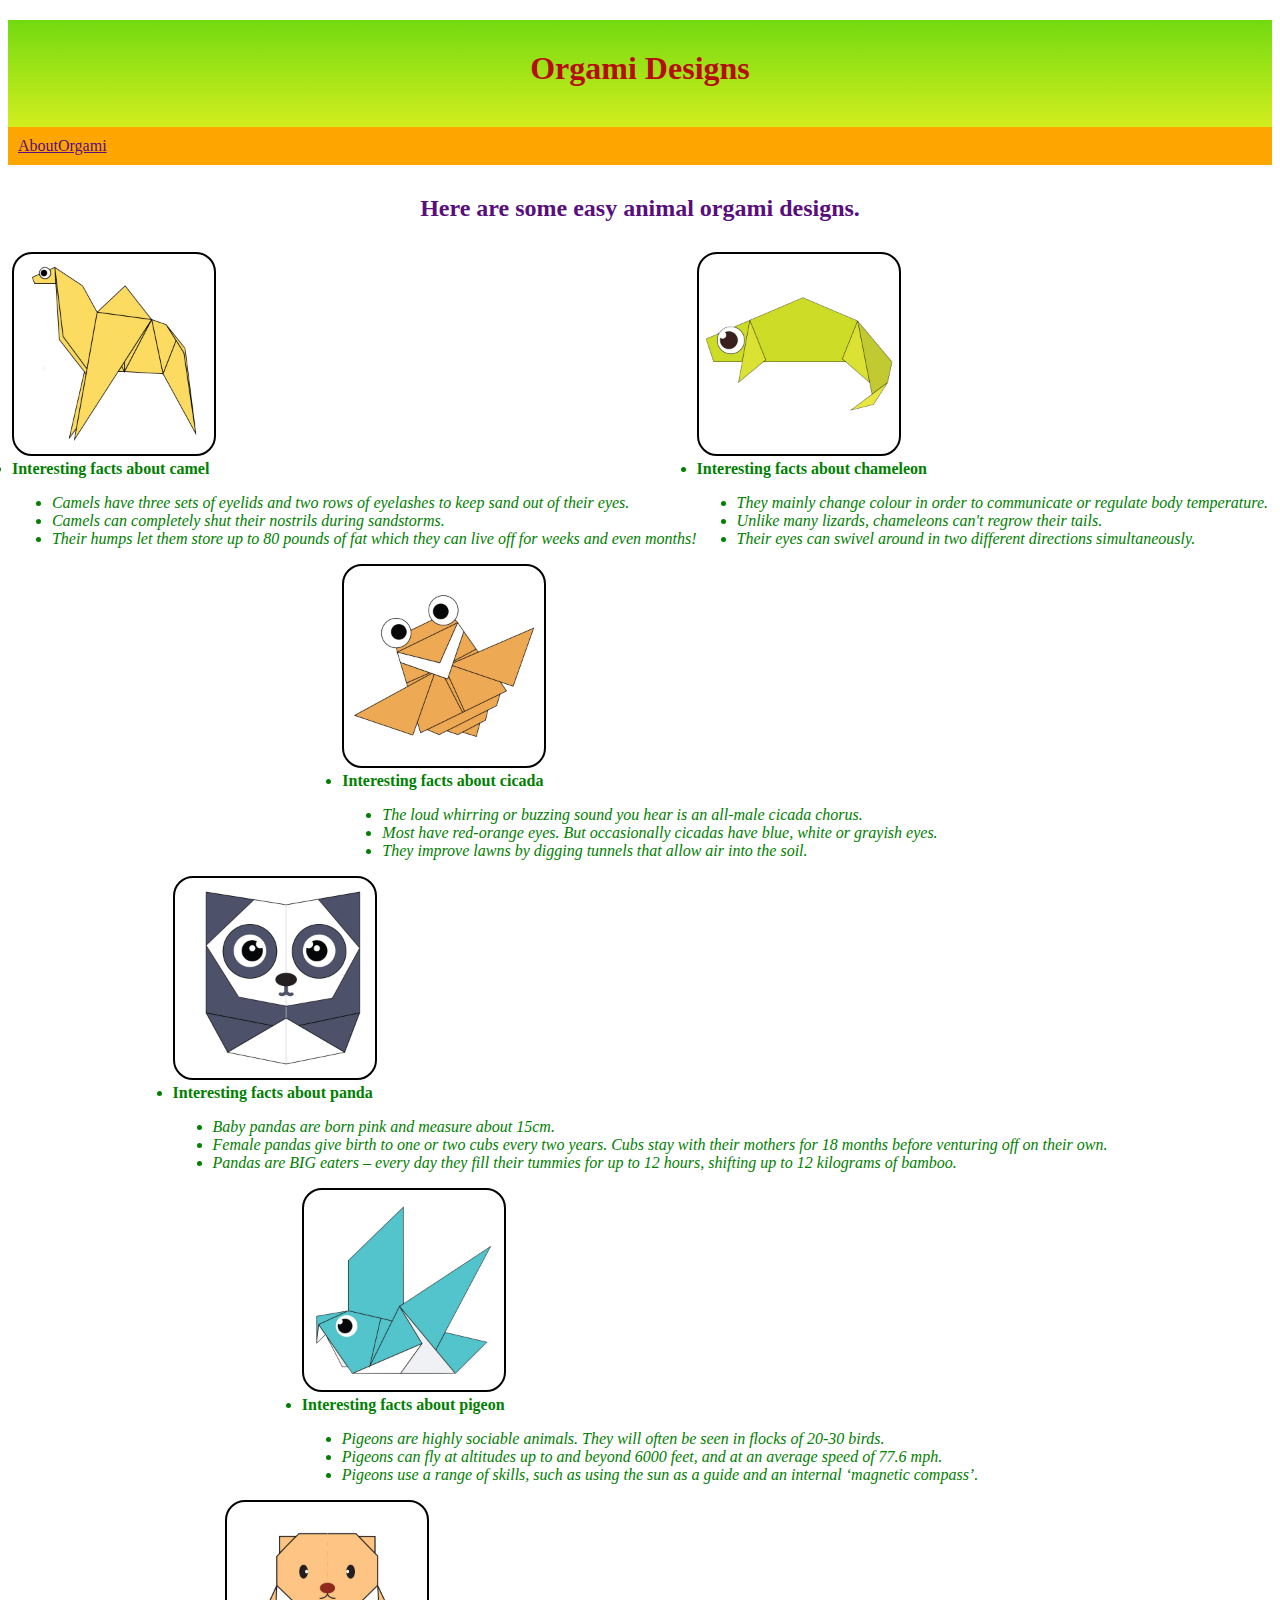
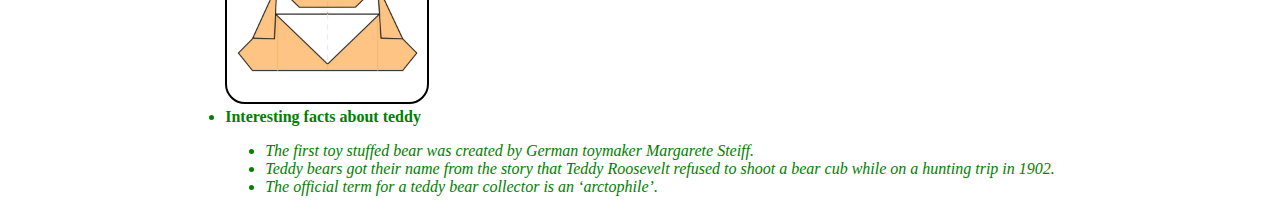
<file: index.html>
<!DOCTYPE HTML>
<html>   
<head>  

    <title>Orgami Designs</title>

    <link rel="stylesheet" type="text/css" href="style.css" />



</head>
<body>
<div class = "header">
    <h1>Orgami Designs</h1>
    <div class = "menu">
    <a href="index.html"></a>
    <a href="aboutorgami.html">AboutOrgami</a>
    
</div>
</div>

    <h2>Here are some easy animal orgami designs.</h2>


<div class = "grid">
    <div class = "item">
    <a href="http://origami.me/camel/"><img src="images/camel.png" width=200 height=200 /></a>
    <p>CAMEL</p>
    <li><b>Interesting facts about camel</b></li>
    <ul>
        <li><i>Camels have three sets of eyelids and two rows of eyelashes to keep sand out of their eyes.</i></li>
        <li><i>Camels can completely shut their nostrils during sandstorms.</i></li>
        <li><i>Their humps let them store up to 80 pounds of fat which they can live off for weeks and even months!</i></li>
    </ul>
    </div>

    <div class = "item">
    <a href="http://origami.me/chameleon/"><img src="images/chameleon.png" width=200 height=200 /></a>
    <p>CHAMELEON</p>
    <li><b>Interesting facts about chameleon</b></li>
    <ul> 
        <li><i>They mainly change colour in order to communicate or regulate body temperature.</i></li>
        <li><i>Unlike many lizards, chameleons can't regrow their tails.</i></li>
        <li><i>Their eyes can swivel around in two different directions simultaneously.</i></li>
    </ul>
    </div>

    <div class = "item">
    <a href="http://origami.me/flying-cicada/"><img src="images/cicada.png" width=200 height=200 /></a>
    <p>CICADA</p>
    <li><b>Interesting facts about cicada</b></li>
    <ul> 
        <li><i>The loud whirring or buzzing sound you hear is an all-male cicada chorus.</i></li>
        <li><i>Most have red-orange eyes. But occasionally cicadas have blue, white or grayish eyes. </i></li>
        <li><i>They improve lawns by digging tunnels that allow air into the soil.</i></li>
    </ul>
    </div>

    <div class = "item">
    <a href="http://origami.me/panda/"><img src="images/panda.png" width=200 height=200 /></a>
    <p>PANDA</p>
    <li><b>Interesting facts about panda</b></li>
    <ul> 
        <li><i>Baby pandas are born pink and measure about 15cm.</i></li>
        <li><i>Female pandas give birth to one or two cubs every two years. Cubs stay with their mothers for 18 months before venturing off on their own.</i></li>
        <li><i> Pandas are BIG eaters – every day they fill their tummies for up to 12 hours, shifting up to 12 kilograms of bamboo.</i></li>
    </ul>
    </div>

    <div class = "item">
    <a href="http://origami.me/pigeon/"><img src="images/pigeon.png" width=200 height=200 /></a>
    <p>PIGEON</p>
    <li><b>Interesting facts about pigeon</b></li>
    <ul> 
        <li><i>Pigeons are highly sociable animals. They will often be seen in flocks of 20-30 birds.</i></li>
        <li><i>Pigeons can fly at altitudes up to and beyond 6000 feet, and at an average speed of 77.6 mph. </i></li>
        <li><i>Pigeons use a range of skills, such as using the sun as a guide and an internal ‘magnetic compass’.</i></li>
    </ul>
    </div>

    <div class = "item">
    <a href="http://origami.me/teddy-bear/"><img src="images/teddy.png" width=200 height=200 /></a>
    <p>TEDDY</p>
    <li><b>Interesting facts about teddy</b></li>
    <ul> 
        <li><i>The first toy stuffed bear was created by German toymaker Margarete Steiff.</i></li>
        <li><i>Teddy bears got their name from the story that Teddy Roosevelt refused to shoot a bear cub while on a hunting trip in 1902.</i></li>
        <li><i>The official term for a teddy bear collector is an ‘arctophile’.</i></li>
    </ul>
    </div>
</div>


</body>



</html>
</file>
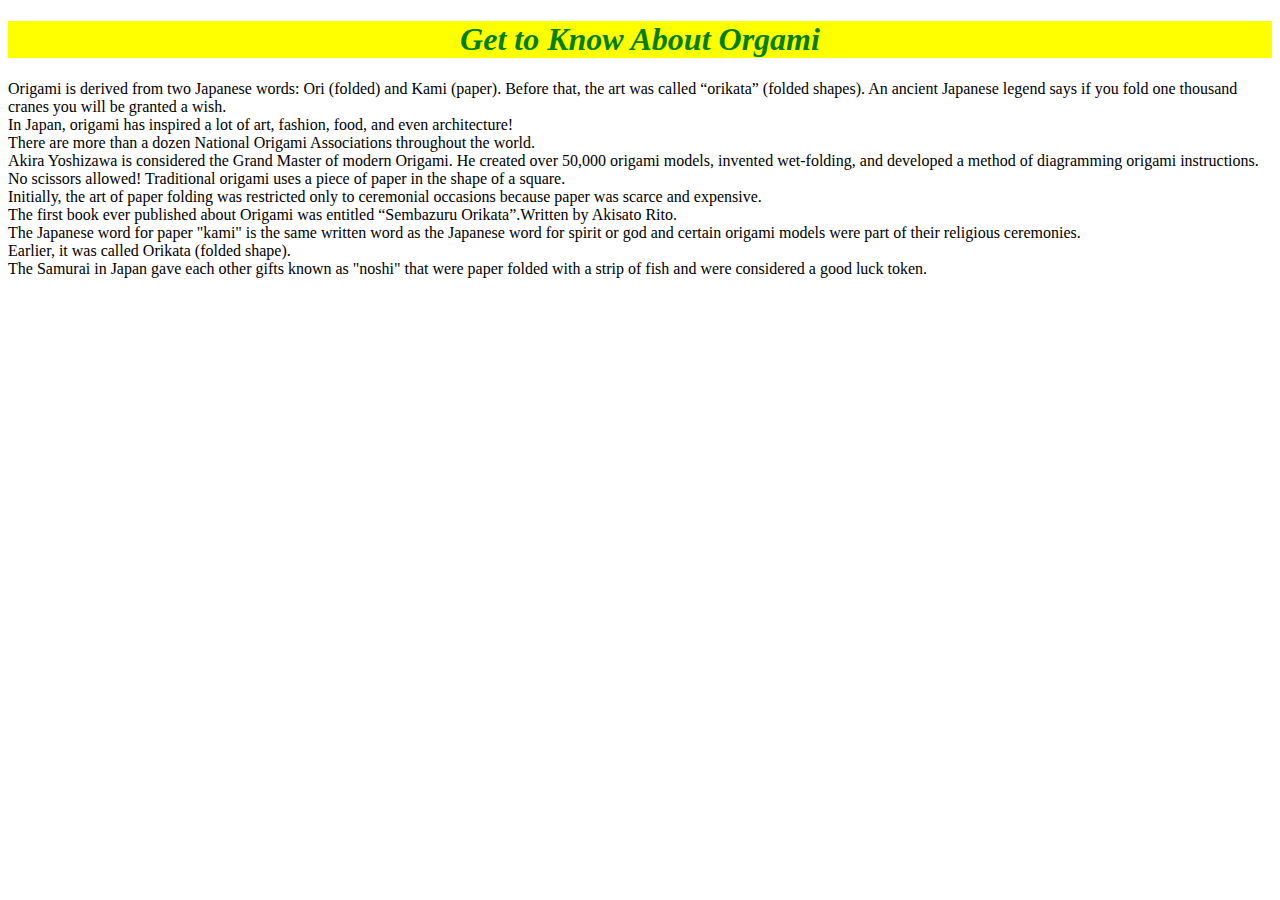
<file: aboutorgami.html>
<!DOCTYPE html>
<html>
<head>
<title>About Orgami</title>
<link rel="stylesheet" type="text/css" href="style2.css" />


</head>
<body>
<h1><i>Get to Know About Orgami</i></h1>
<li>Origami is derived from two Japanese words: Ori (folded) and Kami (paper). Before that, the art was called “orikata” (folded shapes). An ancient Japanese legend says if you fold one thousand cranes you will be granted a wish.</li>
<li>In Japan, origami has inspired a lot of art, fashion, food, and even architecture! </li>
<li>There are more than a dozen National Origami Associations throughout the world.</li>
<li>Akira Yoshizawa is considered the Grand Master of modern Origami. He created over 50,000 origami models, invented wet-folding, and developed a method of diagramming origami instructions.</li>
<li>No scissors allowed! Traditional origami uses a piece of paper in the shape of a square. </li>
<li>Initially, the art of paper folding was restricted only to ceremonial occasions because paper was scarce and expensive.</li>
<li>The first book ever published about Origami was entitled “Sembazuru Orikata”.Written by Akisato Rito.</li>
<li>The Japanese word for paper "kami" is the same written word as the Japanese word for spirit or god and certain origami models were part of their religious ceremonies.</li>
<li>Earlier, it was called Orikata (folded shape).</li>
<li>The Samurai in Japan gave each other gifts known as "noshi" that were paper folded with a strip of fish and were considered a good luck token.</li>


</body>




</html>
</file>
<file: style.css>
.header{
    background-image: linear-gradient(#72da10,#f5f523);
    background-size: 50px;
    justify-content: space-between;
}

.menu{
    background-color: #ffa500;
    padding: 10px;
    
}

h2{
    text-align: center;
    color:#590e7c;
    padding:20px;
    margin: 10px;
}

h1{
    text-align: center;
    color: #b60d0d;
    padding-top: 10px;
    padding-bottom: 20px;
    margin-bottom: 10px;
    margin-top: 20px;
    padding: 30px;
    
}

.grid{
    display:flex;
    flex-wrap: wrap;
    justify-content: center;
}

.item li{
    color: #008000;
}

.item {
    position : relative;
    display:flex;
    flex-direction: column;
    flex-wrap: wrap;

}

.item p{
    color:#3d0832;
    font-size: 20px;
   
   position: absolute;
   top: 40%;
   left: 8%;
   transform: translate(-50%,-50%);
   opacity: 0;
}

.item:hover p{
    opacity: 1;
}

.item:hover img{
    opacity: 0.3;
}

.grid img{
    border: 2px solid #000000;
    border-radius: 20px;
    background-color: #ffffff;
}

a:link{
    color: #590e7c;
}

a:visited{
    color:white;
}
</file>
<file: style2.css>
h1{
    color: #008000;
    text-align: center;
    background-color:#ffff00 ;
}
</file>
